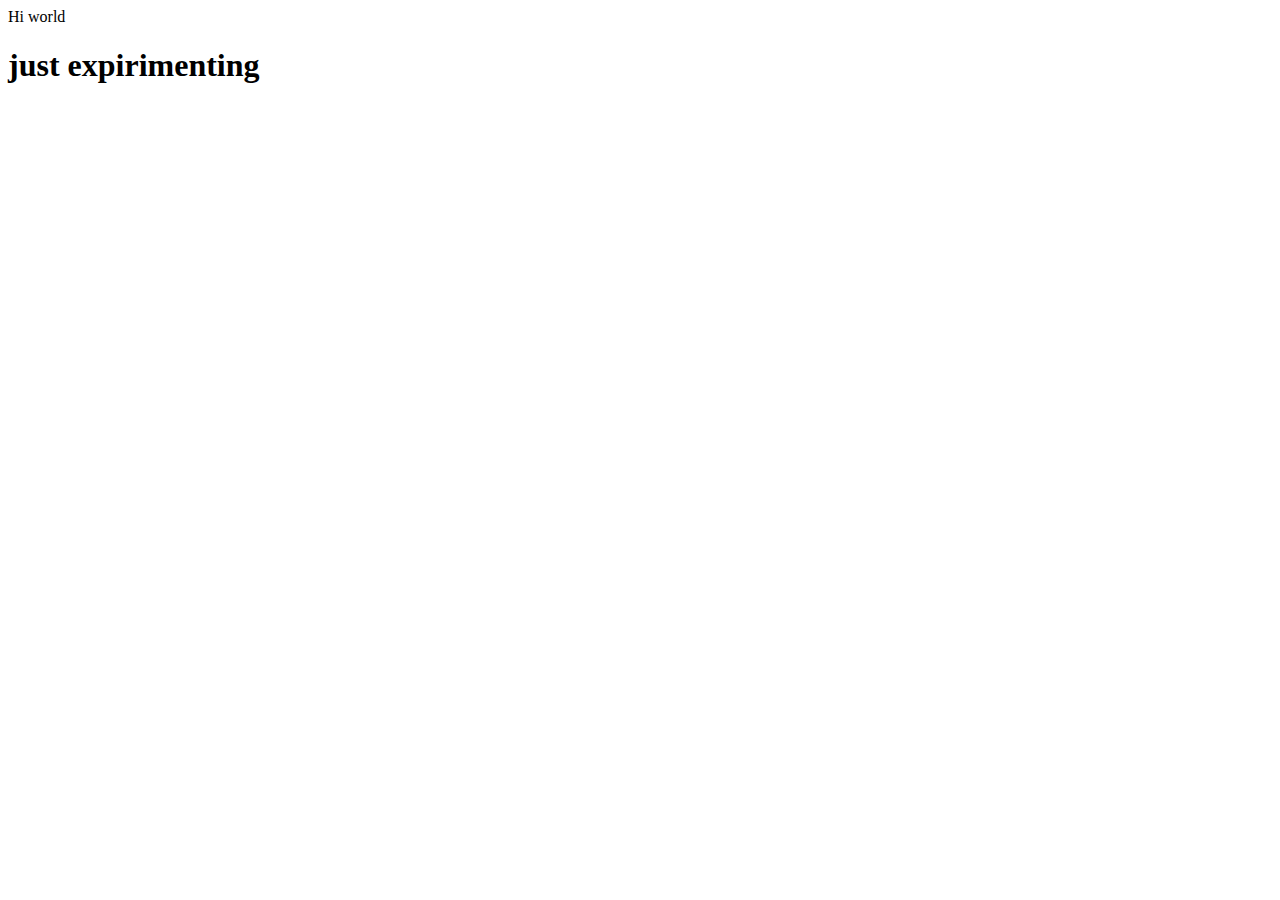
<file: index.html>
<!DOCTYPE html>
<html lang="en">

<head>
    <meta charset="UTF-8">
    <meta name="viewport" content="width=device-width, initial-scale=1.0">
    <title>Document</title>
</head>

<body>
    Hi world
    <h1>
        just expirimenting
    </h1>
</body>

</html>
</file>
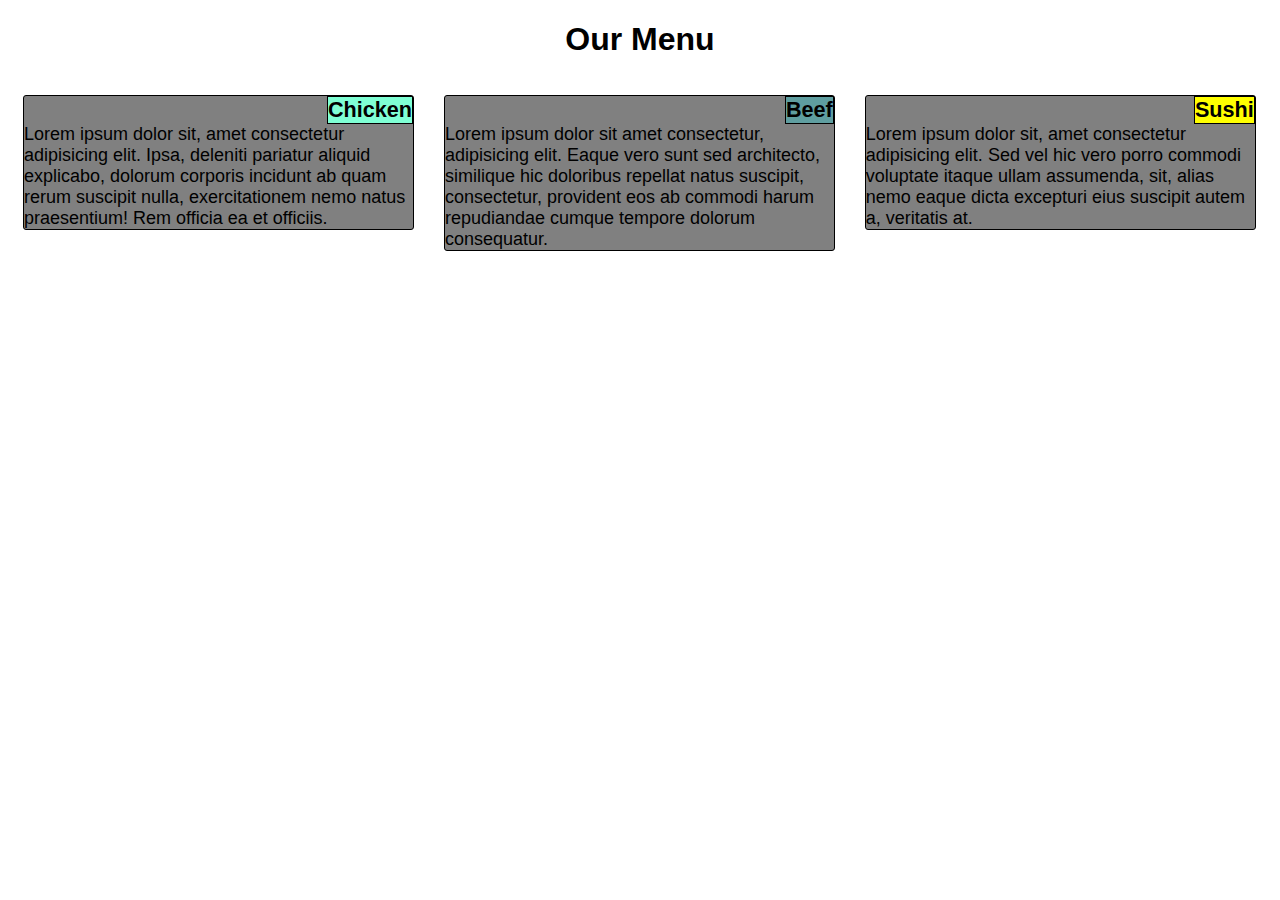
<file: assignment1/index.html>
<!DOCTYPE html>
<html lang="en">

<head>
    <meta charset="UTF-8">
    <meta name="viewport" content="width=device-width, initial-scale=1.0">
    <link rel="stylesheet" href="css/styles.css">
    <title>assignment1</title>
</head>

<body>
    <h1>
        Our Menu
    </h1>
    <section id="chicken" class="col-lg-4 col-md-6">
        <div class="bigBox">
            <label>
                Chicken
            </label>
            <div> Lorem ipsum dolor sit, amet consectetur adipisicing elit. Ipsa, deleniti pariatur aliquid explicabo, dolorum corporis incidunt ab quam rerum suscipit nulla, exercitationem nemo natus praesentium! Rem officia ea et officiis.</div>
        </div>
    </section>
    <section id="beef" class="col-lg-4 col-md-6">
        <div class="bigBox">
            <label>
                Beef
            </label>
            <div>Lorem ipsum dolor sit amet consectetur, adipisicing elit. Eaque vero sunt sed architecto, similique hic doloribus repellat natus suscipit, consectetur, provident eos ab commodi harum repudiandae cumque tempore dolorum</div>
            consequatur.
        </div>
    </section>
    <section id="sushi" class="col-lg-4 col-md-6">

        <div class="bigBox">
            <label>
                Sushi
            </label>
            <div>Lorem ipsum dolor sit, amet consectetur adipisicing elit. Sed vel hic vero porro commodi voluptate itaque ullam assumenda, sit, alias nemo eaque dicta excepturi eius suscipit autem a, veritatis at.</div>
        </div>
    </section>
</body>

</html>
</file>
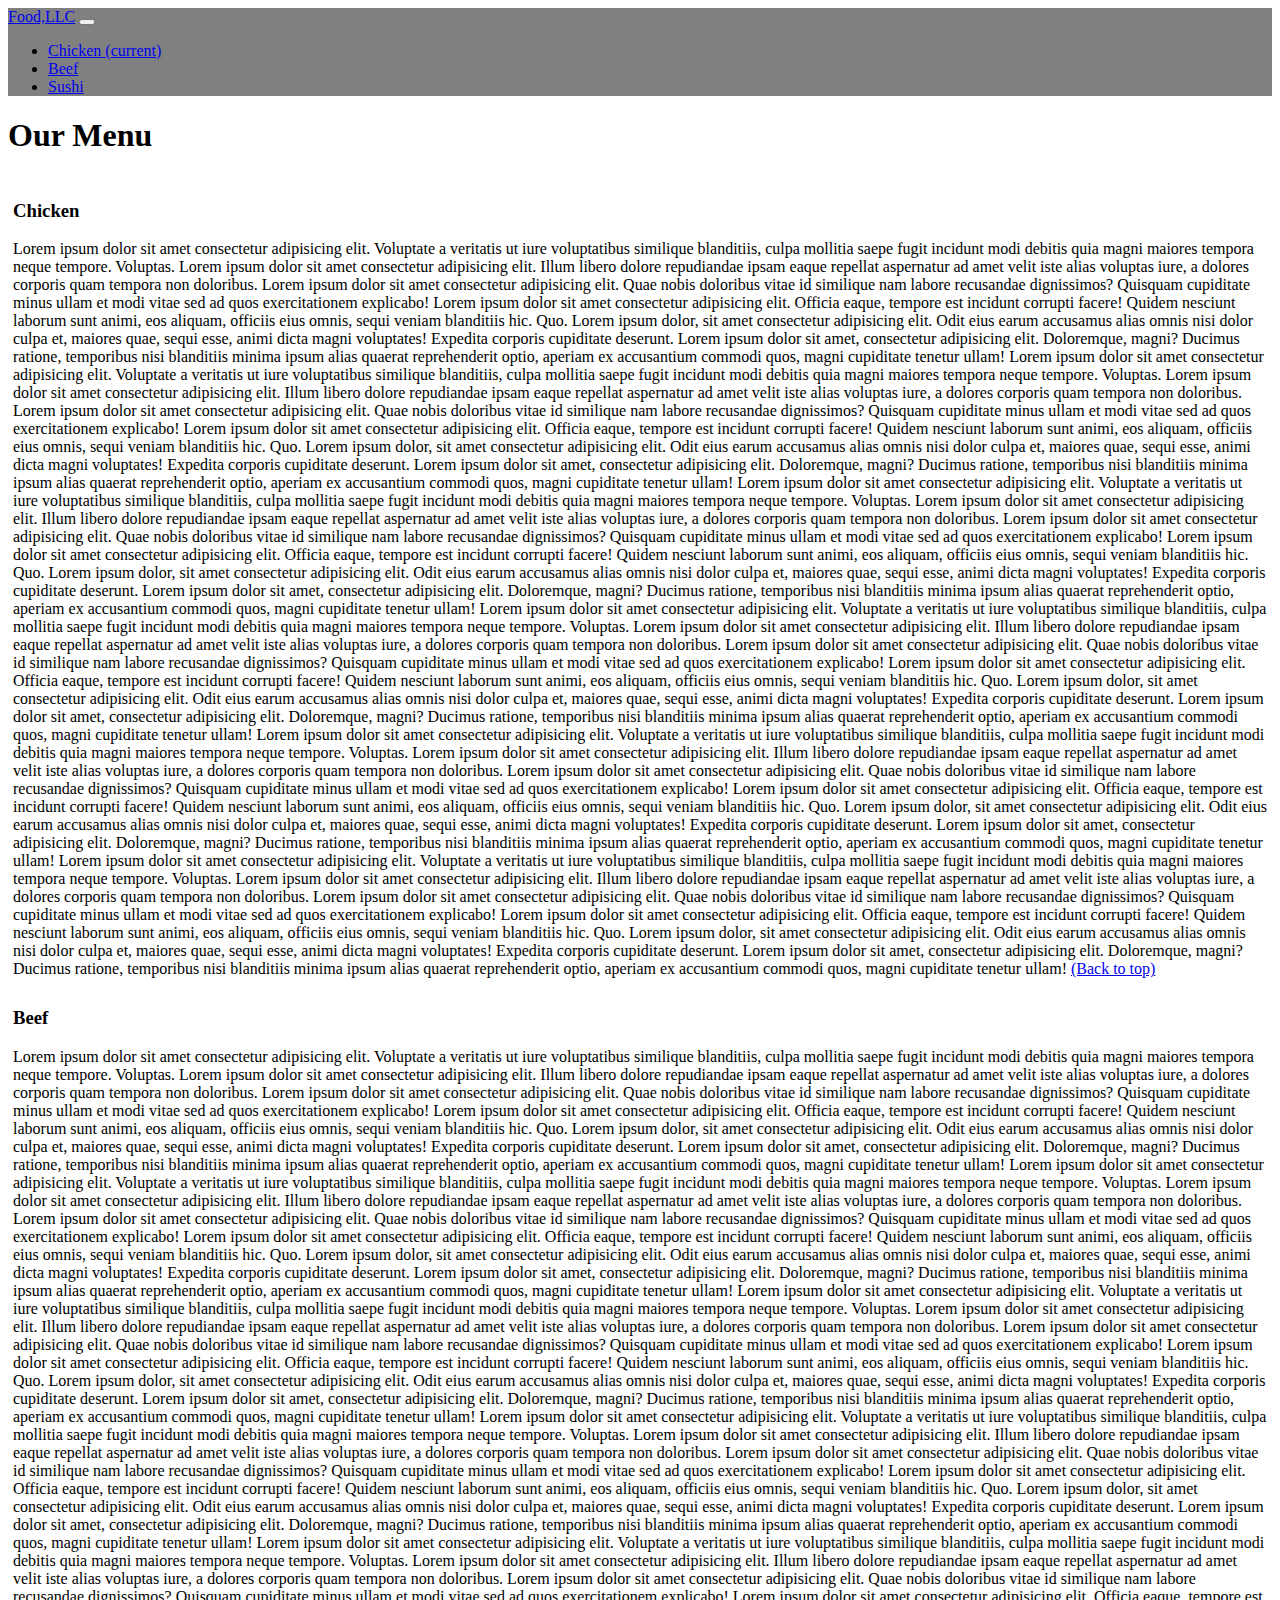
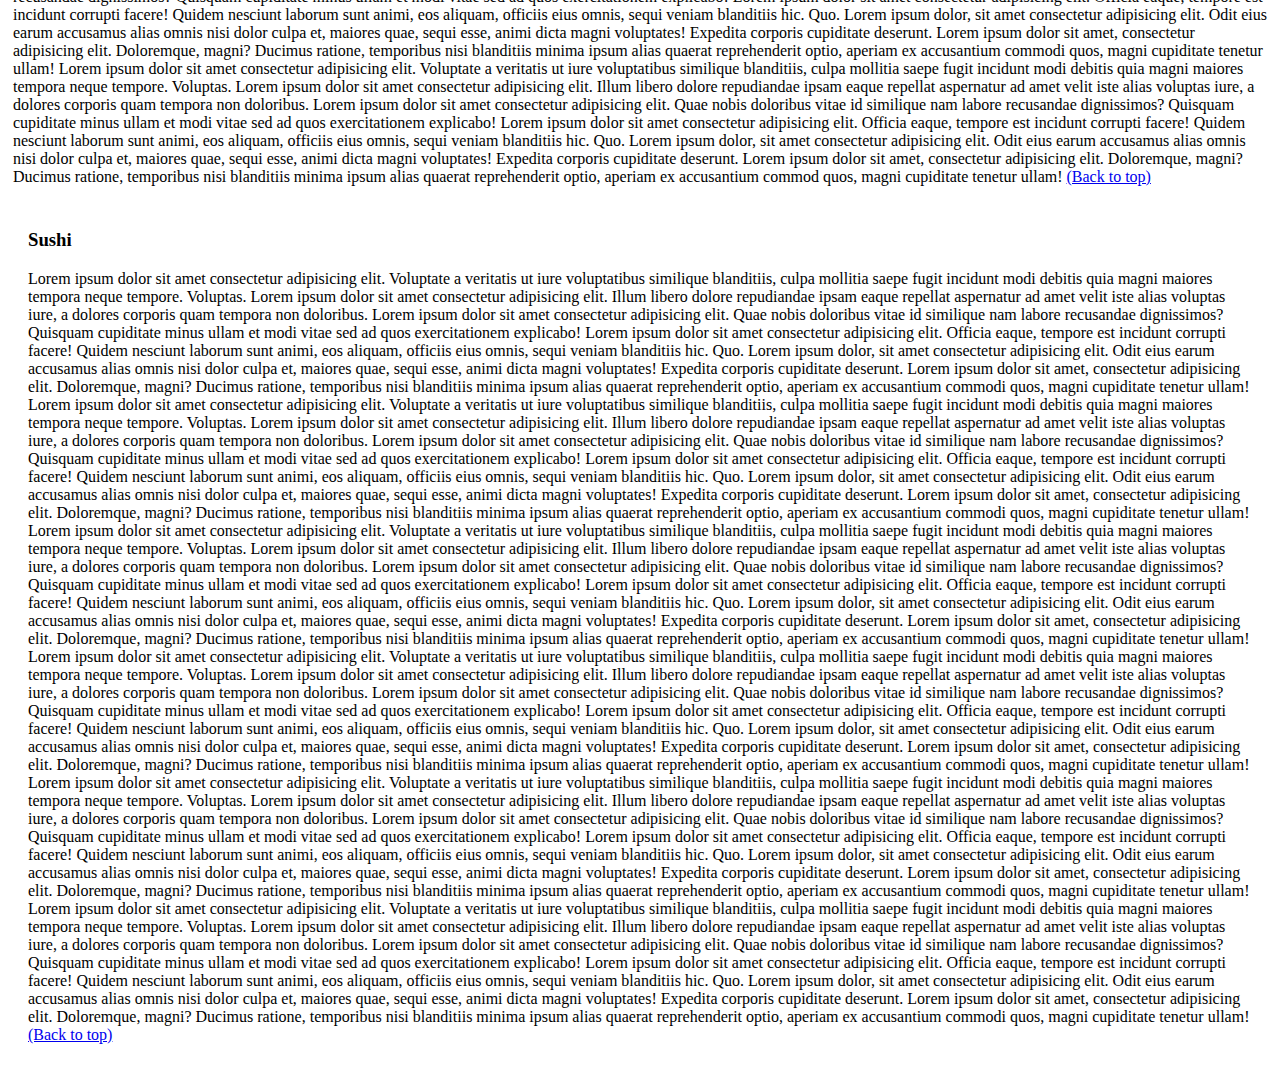
<file: assignment2/index.html>
<!doctype html>
<html lang="en">

<head>
    <!-- Required meta tags -->
    <meta charset="utf-8">
    <meta name="viewport" content="width=device-width, initial-scale=1, shrink-to-fit=no">

    <!-- Bootstrap CSS -->
    <link rel="stylesheet" href="https://stackpath.bootstrapcdn.com/bootstrap/4.5.0/css/bootstrap.min.css" integrity="sha384-9aIt2nRpC12Uk9gS9baDl411NQApFmC26EwAOH8WgZl5MYYxFfc+NcPb1dKGj7Sk" crossorigin="anonymous">
    <link rel="stylesheet" href="css/styles.css" class="res">
    <title>assignment2</title>
</head>

<body>

    <!-- Optional JavaScript -->
    <!-- jQuery first, then Popper.js, then Bootstrap JS -->
    <script src="https://code.jquery.com/jquery-3.5.1.slim.min.js" integrity="sha384-DfXdz2htPH0lsSSs5nCTpuj/zy4C+OGpamoFVy38MVBnE+IbbVYUew+OrCXaRkfj" crossorigin="anonymous"></script>
    <script src="https://cdn.jsdelivr.net/npm/popper.js@1.16.0/dist/umd/popper.min.js" integrity="sha384-Q6E9RHvbIyZFJoft+2mJbHaEWldlvI9IOYy5n3zV9zzTtmI3UksdQRVvoxMfooAo" crossorigin="anonymous"></script>
    <script src="https://stackpath.bootstrapcdn.com/bootstrap/4.5.0/js/bootstrap.min.js" integrity="sha384-OgVRvuATP1z7JjHLkuOU7Xw704+h835Lr+6QL9UvYjZE3Ipu6Tp75j7Bh/kR0JKI" crossorigin="anonymous"></script>



    <nav class="navbar navbar-expand-md navbar-light" style="background-color: gray;">
        <a class="navbar-brand" href="#">Food,LLC</a>
        <button class="navbar-toggler" type="button" data-toggle="collapse" data-target="#navbarSupportedContent" aria-controls="navbarSupportedContent" aria-expanded="false" aria-label="Toggle navigation">
          <span class="navbar-toggler-icon"></span>
        </button>
        <div class="collapse navbar-collapse" id="navbarSupportedContent">
            <ul class="navbar-nav mr-auto">
                <li class="nav-item d-md-none d-xl-none  text-center">
                    <a class="nav-link" href="#">Chicken <span class="sr-only">(current)</span></a>
                </li>
                <li class="nav-item d-md-none d-xl-none  text-center">
                    <a class="nav-link" href="#">Beef</a>
                </li>
                <li class="nav-item d-md-none d-xl-none  text-center">
                    <a class="nav-link" href="#">Sushi</a>
                </li>
            </ul>
        </div>
    </nav>


    <h1 class="text-center" id="heading">
        Our Menu
    </h1>

    <div class="container-fluid">
        <div class="row">
            <div class="col-md-4 col-sm-6 col-xs-12">
                <div style="padding: 5px;" class="bg-secondary">
                    <h3 class="text-center">
                        Chicken
                    </h3>
                    Lorem ipsum dolor sit amet consectetur adipisicing elit. Voluptate a veritatis ut iure voluptatibus similique blanditiis, culpa mollitia saepe fugit incidunt modi debitis quia magni maiores tempora neque tempore. Voluptas. Lorem ipsum dolor sit amet consectetur
                    adipisicing elit. Illum libero dolore repudiandae ipsam eaque repellat aspernatur ad amet velit iste alias voluptas iure, a dolores corporis quam tempora non doloribus. Lorem ipsum dolor sit amet consectetur adipisicing elit. Quae
                    nobis doloribus vitae id similique nam labore recusandae dignissimos? Quisquam cupiditate minus ullam et modi vitae sed ad quos exercitationem explicabo! Lorem ipsum dolor sit amet consectetur adipisicing elit. Officia eaque, tempore
                    est incidunt corrupti facere! Quidem nesciunt laborum sunt animi, eos aliquam, officiis eius omnis, sequi veniam blanditiis hic. Quo. Lorem ipsum dolor, sit amet consectetur adipisicing elit. Odit eius earum accusamus alias omnis nisi
                    dolor culpa et, maiores quae, sequi esse, animi dicta magni voluptates! Expedita corporis cupiditate deserunt. Lorem ipsum dolor sit amet, consectetur adipisicing elit. Doloremque, magni? Ducimus ratione, temporibus nisi blanditiis
                    minima ipsum alias quaerat reprehenderit optio, aperiam ex accusantium commodi quos, magni cupiditate tenetur ullam! Lorem ipsum dolor sit amet consectetur adipisicing elit. Voluptate a veritatis ut iure voluptatibus similique blanditiis,
                    culpa mollitia saepe fugit incidunt modi debitis quia magni maiores tempora neque tempore. Voluptas. Lorem ipsum dolor sit amet consectetur adipisicing elit. Illum libero dolore repudiandae ipsam eaque repellat aspernatur ad amet velit
                    iste alias voluptas iure, a dolores corporis quam tempora non doloribus. Lorem ipsum dolor sit amet consectetur adipisicing elit. Quae nobis doloribus vitae id similique nam labore recusandae dignissimos? Quisquam cupiditate minus
                    ullam et modi vitae sed ad quos exercitationem explicabo! Lorem ipsum dolor sit amet consectetur adipisicing elit. Officia eaque, tempore est incidunt corrupti facere! Quidem nesciunt laborum sunt animi, eos aliquam, officiis eius
                    omnis, sequi veniam blanditiis hic. Quo. Lorem ipsum dolor, sit amet consectetur adipisicing elit. Odit eius earum accusamus alias omnis nisi dolor culpa et, maiores quae, sequi esse, animi dicta magni voluptates! Expedita corporis
                    cupiditate deserunt. Lorem ipsum dolor sit amet, consectetur adipisicing elit. Doloremque, magni? Ducimus ratione, temporibus nisi blanditiis minima ipsum alias quaerat reprehenderit optio, aperiam ex accusantium commodi quos, magni
                    cupiditate tenetur ullam! Lorem ipsum dolor sit amet consectetur adipisicing elit. Voluptate a veritatis ut iure voluptatibus similique blanditiis, culpa mollitia saepe fugit incidunt modi debitis quia magni maiores tempora neque tempore.
                    Voluptas. Lorem ipsum dolor sit amet consectetur adipisicing elit. Illum libero dolore repudiandae ipsam eaque repellat aspernatur ad amet velit iste alias voluptas iure, a dolores corporis quam tempora non doloribus. Lorem ipsum dolor
                    sit amet consectetur adipisicing elit. Quae nobis doloribus vitae id similique nam labore recusandae dignissimos? Quisquam cupiditate minus ullam et modi vitae sed ad quos exercitationem explicabo! Lorem ipsum dolor sit amet consectetur
                    adipisicing elit. Officia eaque, tempore est incidunt corrupti facere! Quidem nesciunt laborum sunt animi, eos aliquam, officiis eius omnis, sequi veniam blanditiis hic. Quo. Lorem ipsum dolor, sit amet consectetur adipisicing elit.
                    Odit eius earum accusamus alias omnis nisi dolor culpa et, maiores quae, sequi esse, animi dicta magni voluptates! Expedita corporis cupiditate deserunt. Lorem ipsum dolor sit amet, consectetur adipisicing elit. Doloremque, magni?
                    Ducimus ratione, temporibus nisi blanditiis minima ipsum alias quaerat reprehenderit optio, aperiam ex accusantium commodi quos, magni cupiditate tenetur ullam! Lorem ipsum dolor sit amet consectetur adipisicing elit. Voluptate a veritatis
                    ut iure voluptatibus similique blanditiis, culpa mollitia saepe fugit incidunt modi debitis quia magni maiores tempora neque tempore. Voluptas. Lorem ipsum dolor sit amet consectetur adipisicing elit. Illum libero dolore repudiandae
                    ipsam eaque repellat aspernatur ad amet velit iste alias voluptas iure, a dolores corporis quam tempora non doloribus. Lorem ipsum dolor sit amet consectetur adipisicing elit. Quae nobis doloribus vitae id similique nam labore recusandae
                    dignissimos? Quisquam cupiditate minus ullam et modi vitae sed ad quos exercitationem explicabo! Lorem ipsum dolor sit amet consectetur adipisicing elit. Officia eaque, tempore est incidunt corrupti facere! Quidem nesciunt laborum
                    sunt animi, eos aliquam, officiis eius omnis, sequi veniam blanditiis hic. Quo. Lorem ipsum dolor, sit amet consectetur adipisicing elit. Odit eius earum accusamus alias omnis nisi dolor culpa et, maiores quae, sequi esse, animi dicta
                    magni voluptates! Expedita corporis cupiditate deserunt. Lorem ipsum dolor sit amet, consectetur adipisicing elit. Doloremque, magni? Ducimus ratione, temporibus nisi blanditiis minima ipsum alias quaerat reprehenderit optio, aperiam
                    ex accusantium commodi quos, magni cupiditate tenetur ullam! Lorem ipsum dolor sit amet consectetur adipisicing elit. Voluptate a veritatis ut iure voluptatibus similique blanditiis, culpa mollitia saepe fugit incidunt modi debitis
                    quia magni maiores tempora neque tempore. Voluptas. Lorem ipsum dolor sit amet consectetur adipisicing elit. Illum libero dolore repudiandae ipsam eaque repellat aspernatur ad amet velit iste alias voluptas iure, a dolores corporis
                    quam tempora non doloribus. Lorem ipsum dolor sit amet consectetur adipisicing elit. Quae nobis doloribus vitae id similique nam labore recusandae dignissimos? Quisquam cupiditate minus ullam et modi vitae sed ad quos exercitationem
                    explicabo! Lorem ipsum dolor sit amet consectetur adipisicing elit. Officia eaque, tempore est incidunt corrupti facere! Quidem nesciunt laborum sunt animi, eos aliquam, officiis eius omnis, sequi veniam blanditiis hic. Quo. Lorem
                    ipsum dolor, sit amet consectetur adipisicing elit. Odit eius earum accusamus alias omnis nisi dolor culpa et, maiores quae, sequi esse, animi dicta magni voluptates! Expedita corporis cupiditate deserunt. Lorem ipsum dolor sit amet,
                    consectetur adipisicing elit. Doloremque, magni? Ducimus ratione, temporibus nisi blanditiis minima ipsum alias quaerat reprehenderit optio, aperiam ex accusantium commodi quos, magni cupiditate tenetur ullam! Lorem ipsum dolor sit
                    amet consectetur adipisicing elit. Voluptate a veritatis ut iure voluptatibus similique blanditiis, culpa mollitia saepe fugit incidunt modi debitis quia magni maiores tempora neque tempore. Voluptas. Lorem ipsum dolor sit amet consectetur
                    adipisicing elit. Illum libero dolore repudiandae ipsam eaque repellat aspernatur ad amet velit iste alias voluptas iure, a dolores corporis quam tempora non doloribus. Lorem ipsum dolor sit amet consectetur adipisicing elit. Quae
                    nobis doloribus vitae id similique nam labore recusandae dignissimos? Quisquam cupiditate minus ullam et modi vitae sed ad quos exercitationem explicabo! Lorem ipsum dolor sit amet consectetur adipisicing elit. Officia eaque, tempore
                    est incidunt corrupti facere! Quidem nesciunt laborum sunt animi, eos aliquam, officiis eius omnis, sequi veniam blanditiis hic. Quo. Lorem ipsum dolor, sit amet consectetur adipisicing elit. Odit eius earum accusamus alias omnis nisi
                    dolor culpa et, maiores quae, sequi esse, animi dicta magni voluptates! Expedita corporis cupiditate deserunt. Lorem ipsum dolor sit amet, consectetur adipisicing elit. Doloremque, magni? Ducimus ratione, temporibus nisi blanditiis
                    minima ipsum alias quaerat reprehenderit optio, aperiam ex accusantium commodi quos, magni cupiditate tenetur ullam!
                    <a href="#heading">(Back to top)</a>
                </div>
            </div>
            <div class="col-md-4 col-sm-6 col-xs-12">
                <div style="padding: 5px;" class="bg-secondary">
                    <h3 class="text-center">
                        Beef
                    </h3>
                    Lorem ipsum dolor sit amet consectetur adipisicing elit. Voluptate a veritatis ut iure voluptatibus similique blanditiis, culpa mollitia saepe fugit incidunt modi debitis quia magni maiores tempora neque tempore. Voluptas. Lorem ipsum dolor sit amet consectetur
                    adipisicing elit. Illum libero dolore repudiandae ipsam eaque repellat aspernatur ad amet velit iste alias voluptas iure, a dolores corporis quam tempora non doloribus. Lorem ipsum dolor sit amet consectetur adipisicing elit. Quae
                    nobis doloribus vitae id similique nam labore recusandae dignissimos? Quisquam cupiditate minus ullam et modi vitae sed ad quos exercitationem explicabo! Lorem ipsum dolor sit amet consectetur adipisicing elit. Officia eaque, tempore
                    est incidunt corrupti facere! Quidem nesciunt laborum sunt animi, eos aliquam, officiis eius omnis, sequi veniam blanditiis hic. Quo. Lorem ipsum dolor, sit amet consectetur adipisicing elit. Odit eius earum accusamus alias omnis nisi
                    dolor culpa et, maiores quae, sequi esse, animi dicta magni voluptates! Expedita corporis cupiditate deserunt. Lorem ipsum dolor sit amet, consectetur adipisicing elit. Doloremque, magni? Ducimus ratione, temporibus nisi blanditiis
                    minima ipsum alias quaerat reprehenderit optio, aperiam ex accusantium commodi quos, magni cupiditate tenetur ullam! Lorem ipsum dolor sit amet consectetur adipisicing elit. Voluptate a veritatis ut iure voluptatibus similique blanditiis,
                    culpa mollitia saepe fugit incidunt modi debitis quia magni maiores tempora neque tempore. Voluptas. Lorem ipsum dolor sit amet consectetur adipisicing elit. Illum libero dolore repudiandae ipsam eaque repellat aspernatur ad amet velit
                    iste alias voluptas iure, a dolores corporis quam tempora non doloribus. Lorem ipsum dolor sit amet consectetur adipisicing elit. Quae nobis doloribus vitae id similique nam labore recusandae dignissimos? Quisquam cupiditate minus
                    ullam et modi vitae sed ad quos exercitationem explicabo! Lorem ipsum dolor sit amet consectetur adipisicing elit. Officia eaque, tempore est incidunt corrupti facere! Quidem nesciunt laborum sunt animi, eos aliquam, officiis eius
                    omnis, sequi veniam blanditiis hic. Quo. Lorem ipsum dolor, sit amet consectetur adipisicing elit. Odit eius earum accusamus alias omnis nisi dolor culpa et, maiores quae, sequi esse, animi dicta magni voluptates! Expedita corporis
                    cupiditate deserunt. Lorem ipsum dolor sit amet, consectetur adipisicing elit. Doloremque, magni? Ducimus ratione, temporibus nisi blanditiis minima ipsum alias quaerat reprehenderit optio, aperiam ex accusantium commodi quos, magni
                    cupiditate tenetur ullam! Lorem ipsum dolor sit amet consectetur adipisicing elit. Voluptate a veritatis ut iure voluptatibus similique blanditiis, culpa mollitia saepe fugit incidunt modi debitis quia magni maiores tempora neque tempore.
                    Voluptas. Lorem ipsum dolor sit amet consectetur adipisicing elit. Illum libero dolore repudiandae ipsam eaque repellat aspernatur ad amet velit iste alias voluptas iure, a dolores corporis quam tempora non doloribus. Lorem ipsum dolor
                    sit amet consectetur adipisicing elit. Quae nobis doloribus vitae id similique nam labore recusandae dignissimos? Quisquam cupiditate minus ullam et modi vitae sed ad quos exercitationem explicabo! Lorem ipsum dolor sit amet consectetur
                    adipisicing elit. Officia eaque, tempore est incidunt corrupti facere! Quidem nesciunt laborum sunt animi, eos aliquam, officiis eius omnis, sequi veniam blanditiis hic. Quo. Lorem ipsum dolor, sit amet consectetur adipisicing elit.
                    Odit eius earum accusamus alias omnis nisi dolor culpa et, maiores quae, sequi esse, animi dicta magni voluptates! Expedita corporis cupiditate deserunt. Lorem ipsum dolor sit amet, consectetur adipisicing elit. Doloremque, magni?
                    Ducimus ratione, temporibus nisi blanditiis minima ipsum alias quaerat reprehenderit optio, aperiam ex accusantium commodi quos, magni cupiditate tenetur ullam! Lorem ipsum dolor sit amet consectetur adipisicing elit. Voluptate a veritatis
                    ut iure voluptatibus similique blanditiis, culpa mollitia saepe fugit incidunt modi debitis quia magni maiores tempora neque tempore. Voluptas. Lorem ipsum dolor sit amet consectetur adipisicing elit. Illum libero dolore repudiandae
                    ipsam eaque repellat aspernatur ad amet velit iste alias voluptas iure, a dolores corporis quam tempora non doloribus. Lorem ipsum dolor sit amet consectetur adipisicing elit. Quae nobis doloribus vitae id similique nam labore recusandae
                    dignissimos? Quisquam cupiditate minus ullam et modi vitae sed ad quos exercitationem explicabo! Lorem ipsum dolor sit amet consectetur adipisicing elit. Officia eaque, tempore est incidunt corrupti facere! Quidem nesciunt laborum
                    sunt animi, eos aliquam, officiis eius omnis, sequi veniam blanditiis hic. Quo. Lorem ipsum dolor, sit amet consectetur adipisicing elit. Odit eius earum accusamus alias omnis nisi dolor culpa et, maiores quae, sequi esse, animi dicta
                    magni voluptates! Expedita corporis cupiditate deserunt. Lorem ipsum dolor sit amet, consectetur adipisicing elit. Doloremque, magni? Ducimus ratione, temporibus nisi blanditiis minima ipsum alias quaerat reprehenderit optio, aperiam
                    ex accusantium commodi quos, magni cupiditate tenetur ullam! Lorem ipsum dolor sit amet consectetur adipisicing elit. Voluptate a veritatis ut iure voluptatibus similique blanditiis, culpa mollitia saepe fugit incidunt modi debitis
                    quia magni maiores tempora neque tempore. Voluptas. Lorem ipsum dolor sit amet consectetur adipisicing elit. Illum libero dolore repudiandae ipsam eaque repellat aspernatur ad amet velit iste alias voluptas iure, a dolores corporis
                    quam tempora non doloribus. Lorem ipsum dolor sit amet consectetur adipisicing elit. Quae nobis doloribus vitae id similique nam labore recusandae dignissimos? Quisquam cupiditate minus ullam et modi vitae sed ad quos exercitationem
                    explicabo! Lorem ipsum dolor sit amet consectetur adipisicing elit. Officia eaque, tempore est incidunt corrupti facere! Quidem nesciunt laborum sunt animi, eos aliquam, officiis eius omnis, sequi veniam blanditiis hic. Quo. Lorem
                    ipsum dolor, sit amet consectetur adipisicing elit. Odit eius earum accusamus alias omnis nisi dolor culpa et, maiores quae, sequi esse, animi dicta magni voluptates! Expedita corporis cupiditate deserunt. Lorem ipsum dolor sit amet,
                    consectetur adipisicing elit. Doloremque, magni? Ducimus ratione, temporibus nisi blanditiis minima ipsum alias quaerat reprehenderit optio, aperiam ex accusantium commodi quos, magni cupiditate tenetur ullam! Lorem ipsum dolor sit
                    amet consectetur adipisicing elit. Voluptate a veritatis ut iure voluptatibus similique blanditiis, culpa mollitia saepe fugit incidunt modi debitis quia magni maiores tempora neque tempore. Voluptas. Lorem ipsum dolor sit amet consectetur
                    adipisicing elit. Illum libero dolore repudiandae ipsam eaque repellat aspernatur ad amet velit iste alias voluptas iure, a dolores corporis quam tempora non doloribus. Lorem ipsum dolor sit amet consectetur adipisicing elit. Quae
                    nobis doloribus vitae id similique nam labore recusandae dignissimos? Quisquam cupiditate minus ullam et modi vitae sed ad quos exercitationem explicabo! Lorem ipsum dolor sit amet consectetur adipisicing elit. Officia eaque, tempore
                    est incidunt corrupti facere! Quidem nesciunt laborum sunt animi, eos aliquam, officiis eius omnis, sequi veniam blanditiis hic. Quo. Lorem ipsum dolor, sit amet consectetur adipisicing elit. Odit eius earum accusamus alias omnis nisi
                    dolor culpa et, maiores quae, sequi esse, animi dicta magni voluptates! Expedita corporis cupiditate deserunt. Lorem ipsum dolor sit amet, consectetur adipisicing elit. Doloremque, magni? Ducimus ratione, temporibus nisi blanditiis
                    minima ipsum alias quaerat reprehenderit optio, aperiam ex accusantium commod quos, magni cupiditate tenetur ullam!
                    <a href="#heading">(Back to top)</a>
                </div>
            </div>
            <div class="col-md-4 col-sm-12 col-xs-12">
                <div style="padding: 5px" class="bg-secondary">
                    <h3 class="text-center">
                        Sushi
                    </h3>
                    Lorem ipsum dolor sit amet consectetur adipisicing elit. Voluptate a veritatis ut iure voluptatibus similique blanditiis, culpa mollitia saepe fugit incidunt modi debitis quia magni maiores tempora neque tempore. Voluptas. Lorem ipsum dolor sit amet consectetur
                    adipisicing elit. Illum libero dolore repudiandae ipsam eaque repellat aspernatur ad amet velit iste alias voluptas iure, a dolores corporis quam tempora non doloribus. Lorem ipsum dolor sit amet consectetur adipisicing elit. Quae
                    nobis doloribus vitae id similique nam labore recusandae dignissimos? Quisquam cupiditate minus ullam et modi vitae sed ad quos exercitationem explicabo! Lorem ipsum dolor sit amet consectetur adipisicing elit. Officia eaque, tempore
                    est incidunt corrupti facere! Quidem nesciunt laborum sunt animi, eos aliquam, officiis eius omnis, sequi veniam blanditiis hic. Quo. Lorem ipsum dolor, sit amet consectetur adipisicing elit. Odit eius earum accusamus alias omnis nisi
                    dolor culpa et, maiores quae, sequi esse, animi dicta magni voluptates! Expedita corporis cupiditate deserunt. Lorem ipsum dolor sit amet, consectetur adipisicing elit. Doloremque, magni? Ducimus ratione, temporibus nisi blanditiis
                    minima ipsum alias quaerat reprehenderit optio, aperiam ex accusantium commodi quos, magni cupiditate tenetur ullam! Lorem ipsum dolor sit amet consectetur adipisicing elit. Voluptate a veritatis ut iure voluptatibus similique blanditiis,
                    culpa mollitia saepe fugit incidunt modi debitis quia magni maiores tempora neque tempore. Voluptas. Lorem ipsum dolor sit amet consectetur adipisicing elit. Illum libero dolore repudiandae ipsam eaque repellat aspernatur ad amet velit
                    iste alias voluptas iure, a dolores corporis quam tempora non doloribus. Lorem ipsum dolor sit amet consectetur adipisicing elit. Quae nobis doloribus vitae id similique nam labore recusandae dignissimos? Quisquam cupiditate minus
                    ullam et modi vitae sed ad quos exercitationem explicabo! Lorem ipsum dolor sit amet consectetur adipisicing elit. Officia eaque, tempore est incidunt corrupti facere! Quidem nesciunt laborum sunt animi, eos aliquam, officiis eius
                    omnis, sequi veniam blanditiis hic. Quo. Lorem ipsum dolor, sit amet consectetur adipisicing elit. Odit eius earum accusamus alias omnis nisi dolor culpa et, maiores quae, sequi esse, animi dicta magni voluptates! Expedita corporis
                    cupiditate deserunt. Lorem ipsum dolor sit amet, consectetur adipisicing elit. Doloremque, magni? Ducimus ratione, temporibus nisi blanditiis minima ipsum alias quaerat reprehenderit optio, aperiam ex accusantium commodi quos, magni
                    cupiditate tenetur ullam! Lorem ipsum dolor sit amet consectetur adipisicing elit. Voluptate a veritatis ut iure voluptatibus similique blanditiis, culpa mollitia saepe fugit incidunt modi debitis quia magni maiores tempora neque tempore.
                    Voluptas. Lorem ipsum dolor sit amet consectetur adipisicing elit. Illum libero dolore repudiandae ipsam eaque repellat aspernatur ad amet velit iste alias voluptas iure, a dolores corporis quam tempora non doloribus. Lorem ipsum dolor
                    sit amet consectetur adipisicing elit. Quae nobis doloribus vitae id similique nam labore recusandae dignissimos? Quisquam cupiditate minus ullam et modi vitae sed ad quos exercitationem explicabo! Lorem ipsum dolor sit amet consectetur
                    adipisicing elit. Officia eaque, tempore est incidunt corrupti facere! Quidem nesciunt laborum sunt animi, eos aliquam, officiis eius omnis, sequi veniam blanditiis hic. Quo. Lorem ipsum dolor, sit amet consectetur adipisicing elit.
                    Odit eius earum accusamus alias omnis nisi dolor culpa et, maiores quae, sequi esse, animi dicta magni voluptates! Expedita corporis cupiditate deserunt. Lorem ipsum dolor sit amet, consectetur adipisicing elit. Doloremque, magni?
                    Ducimus ratione, temporibus nisi blanditiis minima ipsum alias quaerat reprehenderit optio, aperiam ex accusantium commodi quos, magni cupiditate tenetur ullam! Lorem ipsum dolor sit amet consectetur adipisicing elit. Voluptate a veritatis
                    ut iure voluptatibus similique blanditiis, culpa mollitia saepe fugit incidunt modi debitis quia magni maiores tempora neque tempore. Voluptas. Lorem ipsum dolor sit amet consectetur adipisicing elit. Illum libero dolore repudiandae
                    ipsam eaque repellat aspernatur ad amet velit iste alias voluptas iure, a dolores corporis quam tempora non doloribus. Lorem ipsum dolor sit amet consectetur adipisicing elit. Quae nobis doloribus vitae id similique nam labore recusandae
                    dignissimos? Quisquam cupiditate minus ullam et modi vitae sed ad quos exercitationem explicabo! Lorem ipsum dolor sit amet consectetur adipisicing elit. Officia eaque, tempore est incidunt corrupti facere! Quidem nesciunt laborum
                    sunt animi, eos aliquam, officiis eius omnis, sequi veniam blanditiis hic. Quo. Lorem ipsum dolor, sit amet consectetur adipisicing elit. Odit eius earum accusamus alias omnis nisi dolor culpa et, maiores quae, sequi esse, animi dicta
                    magni voluptates! Expedita corporis cupiditate deserunt. Lorem ipsum dolor sit amet, consectetur adipisicing elit. Doloremque, magni? Ducimus ratione, temporibus nisi blanditiis minima ipsum alias quaerat reprehenderit optio, aperiam
                    ex accusantium commodi quos, magni cupiditate tenetur ullam! Lorem ipsum dolor sit amet consectetur adipisicing elit. Voluptate a veritatis ut iure voluptatibus similique blanditiis, culpa mollitia saepe fugit incidunt modi debitis
                    quia magni maiores tempora neque tempore. Voluptas. Lorem ipsum dolor sit amet consectetur adipisicing elit. Illum libero dolore repudiandae ipsam eaque repellat aspernatur ad amet velit iste alias voluptas iure, a dolores corporis
                    quam tempora non doloribus. Lorem ipsum dolor sit amet consectetur adipisicing elit. Quae nobis doloribus vitae id similique nam labore recusandae dignissimos? Quisquam cupiditate minus ullam et modi vitae sed ad quos exercitationem
                    explicabo! Lorem ipsum dolor sit amet consectetur adipisicing elit. Officia eaque, tempore est incidunt corrupti facere! Quidem nesciunt laborum sunt animi, eos aliquam, officiis eius omnis, sequi veniam blanditiis hic. Quo. Lorem
                    ipsum dolor, sit amet consectetur adipisicing elit. Odit eius earum accusamus alias omnis nisi dolor culpa et, maiores quae, sequi esse, animi dicta magni voluptates! Expedita corporis cupiditate deserunt. Lorem ipsum dolor sit amet,
                    consectetur adipisicing elit. Doloremque, magni? Ducimus ratione, temporibus nisi blanditiis minima ipsum alias quaerat reprehenderit optio, aperiam ex accusantium commodi quos, magni cupiditate tenetur ullam! Lorem ipsum dolor sit
                    amet consectetur adipisicing elit. Voluptate a veritatis ut iure voluptatibus similique blanditiis, culpa mollitia saepe fugit incidunt modi debitis quia magni maiores tempora neque tempore. Voluptas. Lorem ipsum dolor sit amet consectetur
                    adipisicing elit. Illum libero dolore repudiandae ipsam eaque repellat aspernatur ad amet velit iste alias voluptas iure, a dolores corporis quam tempora non doloribus. Lorem ipsum dolor sit amet consectetur adipisicing elit. Quae
                    nobis doloribus vitae id similique nam labore recusandae dignissimos? Quisquam cupiditate minus ullam et modi vitae sed ad quos exercitationem explicabo! Lorem ipsum dolor sit amet consectetur adipisicing elit. Officia eaque, tempore
                    est incidunt corrupti facere! Quidem nesciunt laborum sunt animi, eos aliquam, officiis eius omnis, sequi veniam blanditiis hic. Quo. Lorem ipsum dolor, sit amet consectetur adipisicing elit. Odit eius earum accusamus alias omnis nisi
                    dolor culpa et, maiores quae, sequi esse, animi dicta magni voluptates! Expedita corporis cupiditate deserunt. Lorem ipsum dolor sit amet, consectetur adipisicing elit. Doloremque, magni? Ducimus ratione, temporibus nisi blanditiis
                    minima ipsum alias quaerat reprehenderit optio, aperiam ex accusantium commodi quos, magni cupiditate tenetur ullam!
                    <a href="#heading">(Back to top)</a>
                </div>
            </div>
        </div>
    </div>
</body>

</html>
</file>
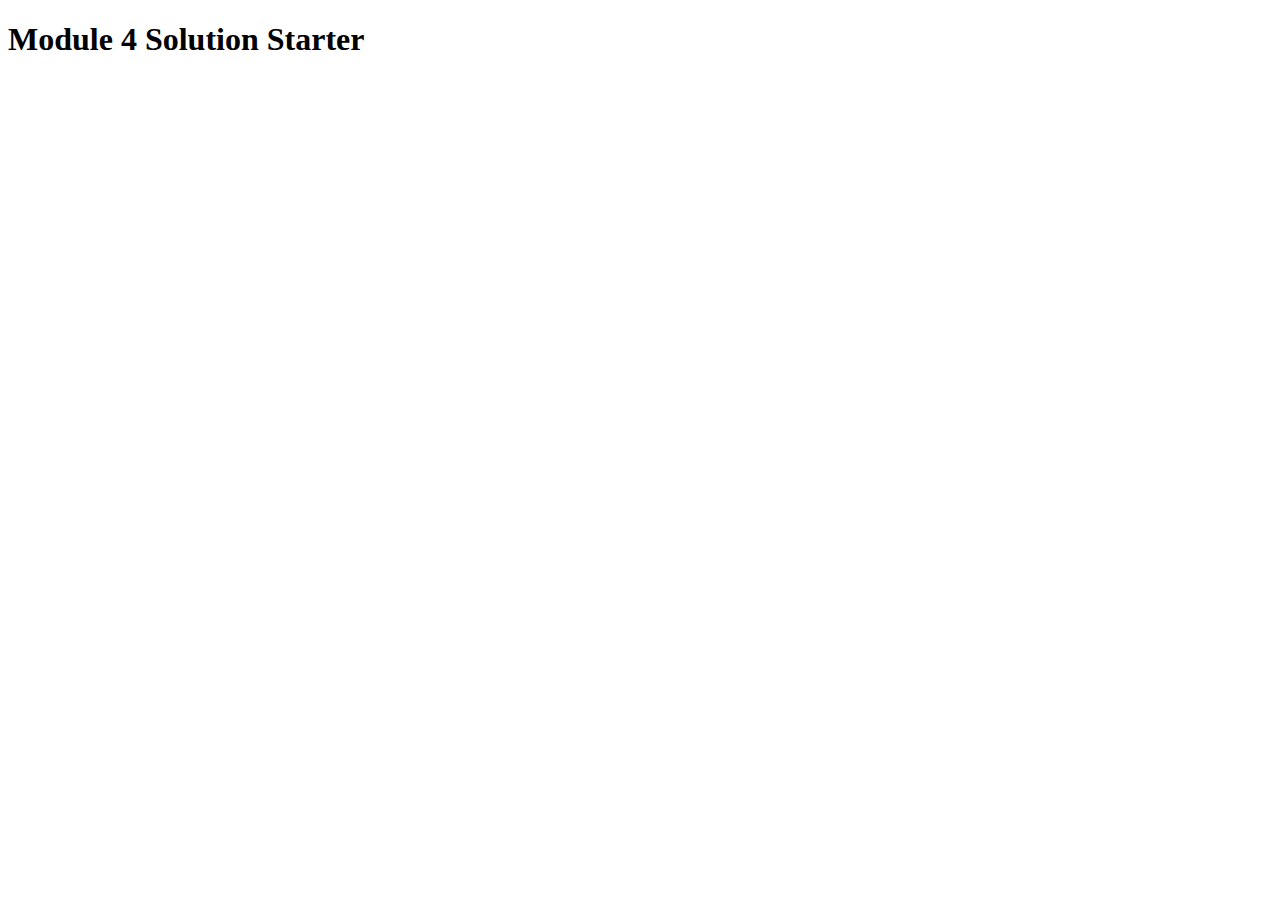
<file: assignment3/harder/index.html>
<!DOCTYPE html>
<html>
<head>
  <meta charset="utf-8">
  <title>Module 4 Solution Starter</title>
  <script>
    var names = []; // DO NOT REMOVE
  </script>
  <script src="SpeakHello.js"></script>
  <script src="SpeakGoodBye.js"></script>
  <script src="script.js"></script>
</head>
<body>
  <h1>Module 4 Solution Starter</h1>
</body>
</html>
</file>
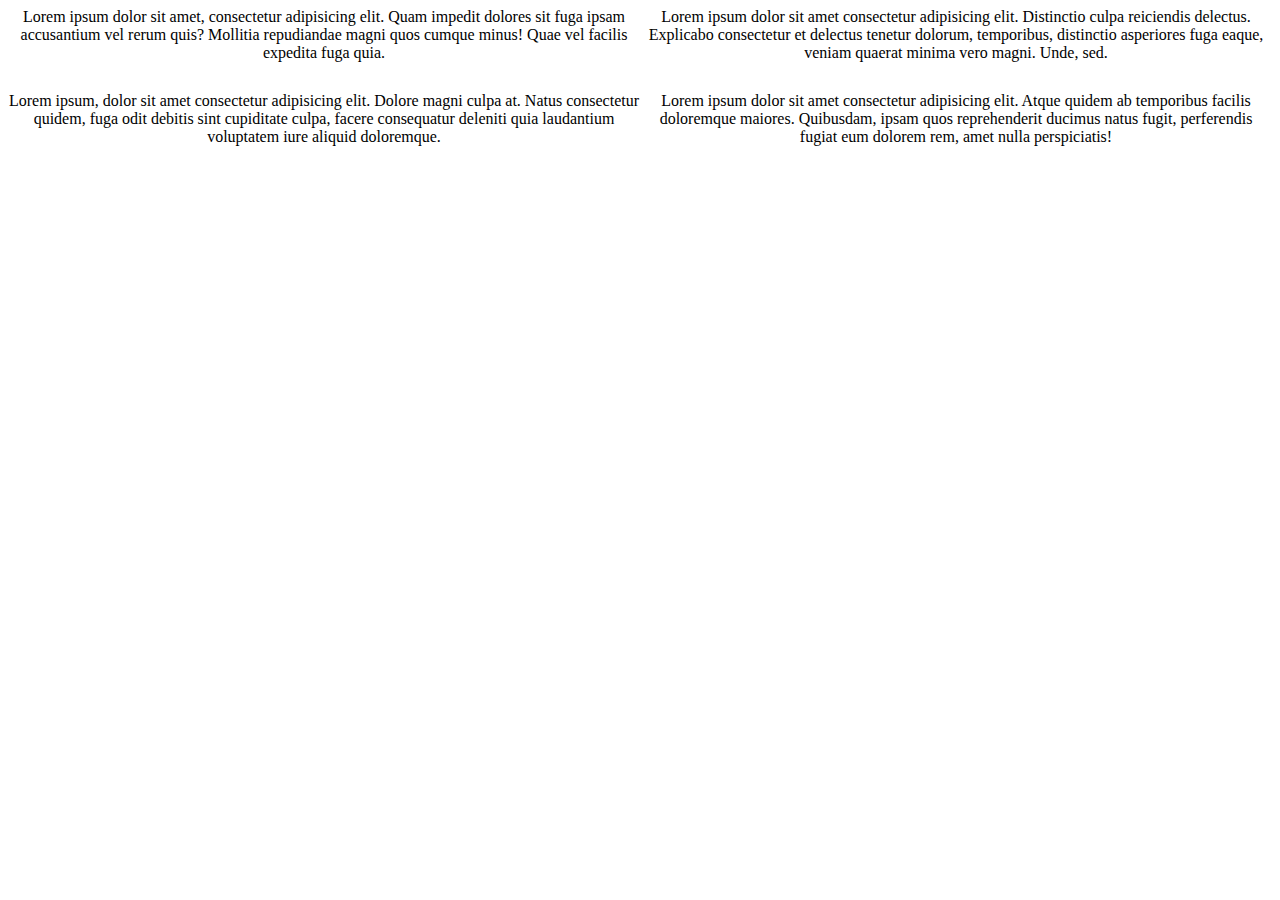
<file: floatingPractice.html>
<html>

<head>
    <title>
        Floating practice
    </title>
    <style>
        #bigBox {
            box-sizing: border-box;
            /* border: 1px solid black; */
            margin: 0px;
            /* padding: 5px; */
            /* background: blueviolet; */
            overflow: hidden;
        }
        /* #bigBox:hover #box1 {
            background: white;
            margin: 5px;
        } */
        /* div:nth-child(even) {
            background: red !important;
        } */
        
        #box1 {
            box-sizing: border-box;
            /* background: rgb(75, 221, 12); */
            width: 50%;
            /* margin: 10px; */
            float: left;
            text-align: center;
            overflow: auto;
        }
        
        #box2 {
            box-sizing: border-box;
            /* background: rgb(124, 131, 29); */
            /* margin: 10px; */
            width: 50%;
            float: left;
            text-align: center;
        }
        
        #box3 {
            box-sizing: border-box;
            /* background: rgb(22, 136, 202); */
            /* margin: 10px; */
            width: 50%;
            margin-top: 30px;
            /* clear: right; */
            float: left;
            text-align: center;
        }
        
        #box4 {
            box-sizing: border-box;
            /* background: rgb(218, 29, 186); */
            /* margin: 10px; */
            margin-top: 30px;
            width: 50%;
            float: left;
            text-align: center;
        }
    </style>
</head>

<body>
    <div id='bigBox'>
        <div id='box1'>
            Lorem ipsum dolor sit amet, consectetur adipisicing elit. Quam impedit dolores sit fuga ipsam accusantium vel rerum quis? Mollitia repudiandae magni quos cumque minus! Quae vel facilis expedita fuga quia.
        </div>
        <div id='box2'>
            Lorem ipsum dolor sit amet consectetur adipisicing elit. Distinctio culpa reiciendis delectus. Explicabo consectetur et delectus tenetur dolorum, temporibus, distinctio asperiores fuga eaque, veniam quaerat minima vero magni. Unde, sed.
        </div>
        <div id='box3'>
            Lorem ipsum, dolor sit amet consectetur adipisicing elit. Dolore magni culpa at. Natus consectetur quidem, fuga odit debitis sint cupiditate culpa, facere consequatur deleniti quia laudantium voluptatem iure aliquid doloremque.
        </div>
        <div id='box4'>
            Lorem ipsum dolor sit amet consectetur adipisicing elit. Atque quidem ab temporibus facilis doloremque maiores. Quibusdam, ipsam quos reprehenderit ducimus natus fugit, perferendis fugiat eum dolorem rem, amet nulla perspiciatis!
        </div>
    </div>
</body>

</html>
</file>
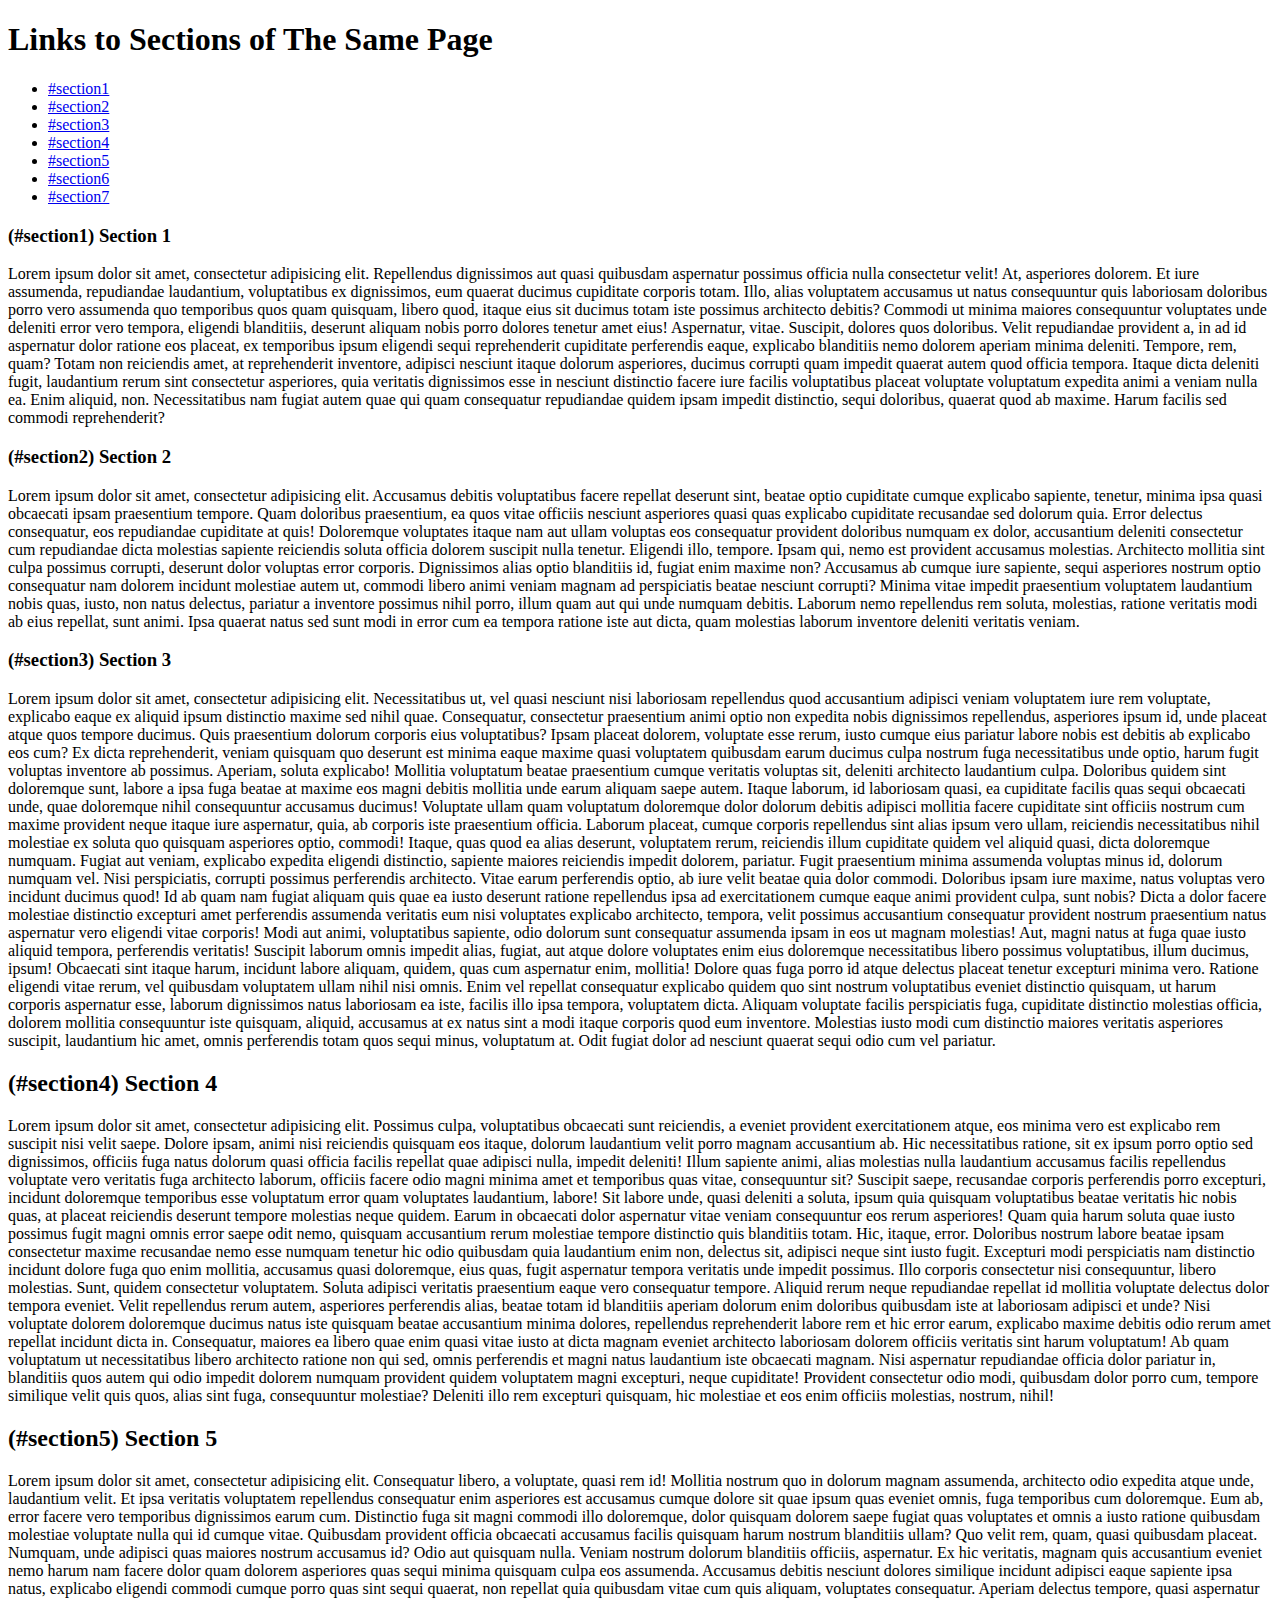
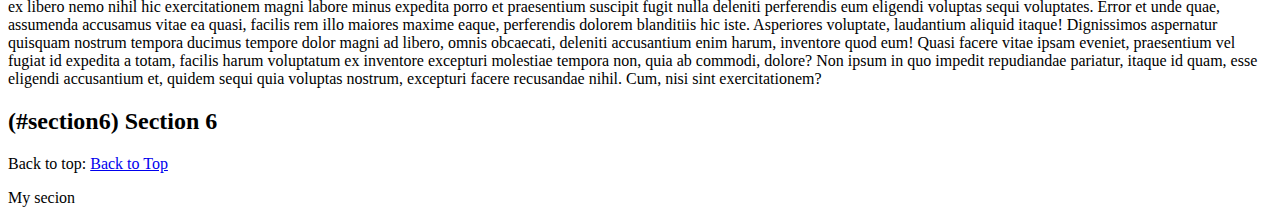
<file: fragmentLinks.html>
<!--Using fragment identifiers and giving links to those-->

<!doctype html>
<html>

<head>
    <meta charset="utf-8">
    <title>Links</title>
</head>

<body>
    <h1 id="top">Links to Sections of The Same Page</h1>
    <section>
        <ul>
            <!-- Link to every section in the page -->
            <li><a href="#section1">#section1</a></li>
            <li><a href="#section2">#section2</a></li>
            <li><a href="#section3">#section3</a></li>
            <li><a href="#section4">#section4</a></li>
            <li><a href="#section5">#section5</a></li>
            <li><a href="#section6">#section6</a></li>
            <li><a href="#section7">#section7</a></li>
        </ul>

    </section>

    <section id="section1">
        <h3>(#section1) Section 1</h3>
        <p>Lorem ipsum dolor sit amet, consectetur adipisicing elit. Repellendus dignissimos aut quasi quibusdam aspernatur possimus officia nulla consectetur velit! At, asperiores dolorem. Et iure assumenda, repudiandae laudantium, voluptatibus ex dignissimos,
            eum quaerat ducimus cupiditate corporis totam. Illo, alias voluptatem accusamus ut natus consequuntur quis laboriosam doloribus porro vero assumenda quo temporibus quos quam quisquam, libero quod, itaque eius sit ducimus totam iste possimus
            architecto debitis? Commodi ut minima maiores consequuntur voluptates unde deleniti error vero tempora, eligendi blanditiis, deserunt aliquam nobis porro dolores tenetur amet eius! Aspernatur, vitae. Suscipit, dolores quos doloribus. Velit
            repudiandae provident a, in ad id aspernatur dolor ratione eos placeat, ex temporibus ipsum eligendi sequi reprehenderit cupiditate perferendis eaque, explicabo blanditiis nemo dolorem aperiam minima deleniti. Tempore, rem, quam? Totam non
            reiciendis amet, at reprehenderit inventore, adipisci nesciunt itaque dolorum asperiores, ducimus corrupti quam impedit quaerat autem quod officia tempora. Itaque dicta deleniti fugit, laudantium rerum sint consectetur asperiores, quia veritatis
            dignissimos esse in nesciunt distinctio facere iure facilis voluptatibus placeat voluptate voluptatum expedita animi a veniam nulla ea. Enim aliquid, non. Necessitatibus nam fugiat autem quae qui quam consequatur repudiandae quidem ipsam impedit
            distinctio, sequi doloribus, quaerat quod ab maxime. Harum facilis sed commodi reprehenderit?</p>
    </section>

    <section id="section2">
        <h3>(#section2) Section 2</h3>
        <p>Lorem ipsum dolor sit amet, consectetur adipisicing elit. Accusamus debitis voluptatibus facere repellat deserunt sint, beatae optio cupiditate cumque explicabo sapiente, tenetur, minima ipsa quasi obcaecati ipsam praesentium tempore. Quam doloribus
            praesentium, ea quos vitae officiis nesciunt asperiores quasi quas explicabo cupiditate recusandae sed dolorum quia. Error delectus consequatur, eos repudiandae cupiditate at quis! Doloremque voluptates itaque nam aut ullam voluptas eos consequatur
            provident doloribus numquam ex dolor, accusantium deleniti consectetur cum repudiandae dicta molestias sapiente reiciendis soluta officia dolorem suscipit nulla tenetur. Eligendi illo, tempore. Ipsam qui, nemo est provident accusamus molestias.
            Architecto mollitia sint culpa possimus corrupti, deserunt dolor voluptas error corporis. Dignissimos alias optio blanditiis id, fugiat enim maxime non? Accusamus ab cumque iure sapiente, sequi asperiores nostrum optio consequatur nam dolorem
            incidunt molestiae autem ut, commodi libero animi veniam magnam ad perspiciatis beatae nesciunt corrupti? Minima vitae impedit praesentium voluptatem laudantium nobis quas, iusto, non natus delectus, pariatur a inventore possimus nihil porro,
            illum quam aut qui unde numquam debitis. Laborum nemo repellendus rem soluta, molestias, ratione veritatis modi ab eius repellat, sunt animi. Ipsa quaerat natus sed sunt modi in error cum ea tempora ratione iste aut dicta, quam molestias laborum
            inventore deleniti veritatis veniam.</p>
    </section>
    <section id="section3">
        <h3>(#section3) Section 3</h3>
        <p>Lorem ipsum dolor sit amet, consectetur adipisicing elit. Necessitatibus ut, vel quasi nesciunt nisi laboriosam repellendus quod accusantium adipisci veniam voluptatem iure rem voluptate, explicabo eaque ex aliquid ipsum distinctio maxime sed
            nihil quae. Consequatur, consectetur praesentium animi optio non expedita nobis dignissimos repellendus, asperiores ipsum id, unde placeat atque quos tempore ducimus. Quis praesentium dolorum corporis eius voluptatibus? Ipsam placeat dolorem,
            voluptate esse rerum, iusto cumque eius pariatur labore nobis est debitis ab explicabo eos cum? Ex dicta reprehenderit, veniam quisquam quo deserunt est minima eaque maxime quasi voluptatem quibusdam earum ducimus culpa nostrum fuga necessitatibus
            unde optio, harum fugit voluptas inventore ab possimus. Aperiam, soluta explicabo! Mollitia voluptatum beatae praesentium cumque veritatis voluptas sit, deleniti architecto laudantium culpa. Doloribus quidem sint doloremque sunt, labore a
            ipsa fuga beatae at maxime eos magni debitis mollitia unde earum aliquam saepe autem. Itaque laborum, id laboriosam quasi, ea cupiditate facilis quas sequi obcaecati unde, quae doloremque nihil consequuntur accusamus ducimus! Voluptate ullam
            quam voluptatum doloremque dolor dolorum debitis adipisci mollitia facere cupiditate sint officiis nostrum cum maxime provident neque itaque iure aspernatur, quia, ab corporis iste praesentium officia. Laborum placeat, cumque corporis repellendus
            sint alias ipsum vero ullam, reiciendis necessitatibus nihil molestiae ex soluta quo quisquam asperiores optio, commodi! Itaque, quas quod ea alias deserunt, voluptatem rerum, reiciendis illum cupiditate quidem vel aliquid quasi, dicta doloremque
            numquam. Fugiat aut veniam, explicabo expedita eligendi distinctio, sapiente maiores reiciendis impedit dolorem, pariatur. Fugit praesentium minima assumenda voluptas minus id, dolorum numquam vel. Nisi perspiciatis, corrupti possimus perferendis
            architecto. Vitae earum perferendis optio, ab iure velit beatae quia dolor commodi. Doloribus ipsam iure maxime, natus voluptas vero incidunt ducimus quod! Id ab quam nam fugiat aliquam quis quae ea iusto deserunt ratione repellendus ipsa
            ad exercitationem cumque eaque animi provident culpa, sunt nobis? Dicta a dolor facere molestiae distinctio excepturi amet perferendis assumenda veritatis eum nisi voluptates explicabo architecto, tempora, velit possimus accusantium consequatur
            provident nostrum praesentium natus aspernatur vero eligendi vitae corporis! Modi aut animi, voluptatibus sapiente, odio dolorum sunt consequatur assumenda ipsam in eos ut magnam molestias! Aut, magni natus at fuga quae iusto aliquid tempora,
            perferendis veritatis! Suscipit laborum omnis impedit alias, fugiat, aut atque dolore voluptates enim eius doloremque necessitatibus libero possimus voluptatibus, illum ducimus, ipsum! Obcaecati sint itaque harum, incidunt labore aliquam,
            quidem, quas cum aspernatur enim, mollitia! Dolore quas fuga porro id atque delectus placeat tenetur excepturi minima vero. Ratione eligendi vitae rerum, vel quibusdam voluptatem ullam nihil nisi omnis. Enim vel repellat consequatur explicabo
            quidem quo sint nostrum voluptatibus eveniet distinctio quisquam, ut harum corporis aspernatur esse, laborum dignissimos natus laboriosam ea iste, facilis illo ipsa tempora, voluptatem dicta. Aliquam voluptate facilis perspiciatis fuga, cupiditate
            distinctio molestias officia, dolorem mollitia consequuntur iste quisquam, aliquid, accusamus at ex natus sint a modi itaque corporis quod eum inventore. Molestias iusto modi cum distinctio maiores veritatis asperiores suscipit, laudantium
            hic amet, omnis perferendis totam quos sequi minus, voluptatum at. Odit fugiat dolor ad nesciunt quaerat sequi odio cum vel pariatur.</p>
    </section>
    <section id="section4">
        <h2>(#section4) Section 4</h2>
        <p>Lorem ipsum dolor sit amet, consectetur adipisicing elit. Possimus culpa, voluptatibus obcaecati sunt reiciendis, a eveniet provident exercitationem atque, eos minima vero est explicabo rem suscipit nisi velit saepe. Dolore ipsam, animi nisi reiciendis
            quisquam eos itaque, dolorum laudantium velit porro magnam accusantium ab. Hic necessitatibus ratione, sit ex ipsum porro optio sed dignissimos, officiis fuga natus dolorum quasi officia facilis repellat quae adipisci nulla, impedit deleniti!
            Illum sapiente animi, alias molestias nulla laudantium accusamus facilis repellendus voluptate vero veritatis fuga architecto laborum, officiis facere odio magni minima amet et temporibus quas vitae, consequuntur sit? Suscipit saepe, recusandae
            corporis perferendis porro excepturi, incidunt doloremque temporibus esse voluptatum error quam voluptates laudantium, labore! Sit labore unde, quasi deleniti a soluta, ipsum quia quisquam voluptatibus beatae veritatis hic nobis quas, at placeat
            reiciendis deserunt tempore molestias neque quidem. Earum in obcaecati dolor aspernatur vitae veniam consequuntur eos rerum asperiores! Quam quia harum soluta quae iusto possimus fugit magni omnis error saepe odit nemo, quisquam accusantium
            rerum molestiae tempore distinctio quis blanditiis totam. Hic, itaque, error. Doloribus nostrum labore beatae ipsam consectetur maxime recusandae nemo esse numquam tenetur hic odio quibusdam quia laudantium enim non, delectus sit, adipisci
            neque sint iusto fugit. Excepturi modi perspiciatis nam distinctio incidunt dolore fuga quo enim mollitia, accusamus quasi doloremque, eius quas, fugit aspernatur tempora veritatis unde impedit possimus. Illo corporis consectetur nisi consequuntur,
            libero molestias. Sunt, quidem consectetur voluptatem. Soluta adipisci veritatis praesentium eaque vero consequatur tempore. Aliquid rerum neque repudiandae repellat id mollitia voluptate delectus dolor tempora eveniet. Velit repellendus rerum
            autem, asperiores perferendis alias, beatae totam id blanditiis aperiam dolorum enim doloribus quibusdam iste at laboriosam adipisci et unde? Nisi voluptate dolorem doloremque ducimus natus iste quisquam beatae accusantium minima dolores,
            repellendus reprehenderit labore rem et hic error earum, explicabo maxime debitis odio rerum amet repellat incidunt dicta in. Consequatur, maiores ea libero quae enim quasi vitae iusto at dicta magnam eveniet architecto laboriosam dolorem
            officiis veritatis sint harum voluptatum! Ab quam voluptatum ut necessitatibus libero architecto ratione non qui sed, omnis perferendis et magni natus laudantium iste obcaecati magnam. Nisi aspernatur repudiandae officia dolor pariatur in,
            blanditiis quos autem qui odio impedit dolorem numquam provident quidem voluptatem magni excepturi, neque cupiditate! Provident consectetur odio modi, quibusdam dolor porro cum, tempore similique velit quis quos, alias sint fuga, consequuntur
            molestiae? Deleniti illo rem excepturi quisquam, hic molestiae et eos enim officiis molestias, nostrum, nihil!</p>
    </section>
    <section id="section5">
        <h2>(#section5) Section 5</h2>
        <p>Lorem ipsum dolor sit amet, consectetur adipisicing elit. Consequatur libero, a voluptate, quasi rem id! Mollitia nostrum quo in dolorum magnam assumenda, architecto odio expedita atque unde, laudantium velit. Et ipsa veritatis voluptatem repellendus
            consequatur enim asperiores est accusamus cumque dolore sit quae ipsum quas eveniet omnis, fuga temporibus cum doloremque. Eum ab, error facere vero temporibus dignissimos earum cum. Distinctio fuga sit magni commodi illo doloremque, dolor
            quisquam dolorem saepe fugiat quas voluptates et omnis a iusto ratione quibusdam molestiae voluptate nulla qui id cumque vitae. Quibusdam provident officia obcaecati accusamus facilis quisquam harum nostrum blanditiis ullam? Quo velit rem,
            quam, quasi quibusdam placeat. Numquam, unde adipisci quas maiores nostrum accusamus id? Odio aut quisquam nulla. Veniam nostrum dolorum blanditiis officiis, aspernatur. Ex hic veritatis, magnam quis accusantium eveniet nemo harum nam facere
            dolor quam dolorem asperiores quas sequi minima quisquam culpa eos assumenda. Accusamus debitis nesciunt dolores similique incidunt adipisci eaque sapiente ipsa natus, explicabo eligendi commodi cumque porro quas sint sequi quaerat, non repellat
            quia quibusdam vitae cum quis aliquam, voluptates consequatur. Aperiam delectus tempore, quasi aspernatur ex libero nemo nihil hic exercitationem magni labore minus expedita porro et praesentium suscipit fugit nulla deleniti perferendis eum
            eligendi voluptas sequi voluptates. Error et unde quae, assumenda accusamus vitae ea quasi, facilis rem illo maiores maxime eaque, perferendis dolorem blanditiis hic iste. Asperiores voluptate, laudantium aliquid itaque! Dignissimos aspernatur
            quisquam nostrum tempora ducimus tempore dolor magni ad libero, omnis obcaecati, deleniti accusantium enim harum, inventore quod eum! Quasi facere vitae ipsam eveniet, praesentium vel fugiat id expedita a totam, facilis harum voluptatum ex
            inventore excepturi molestiae tempora non, quia ab commodi, dolore? Non ipsum in quo impedit repudiandae pariatur, itaque id quam, esse eligendi accusantium et, quidem sequi quia voluptas nostrum, excepturi facere recusandae nihil. Cum, nisi
            sint exercitationem?</p>
    </section>
    <div>
        <h2><a id="section6">(#section6) Section 6</a></h2>
        <p>
            Back to top: <a href="#top">Back to Top</a>
        </p>
    </div>
    <div name="section7">
        <!-- As div cannot have name attribute we cannot make section7 the name of the div and expect the link to redirect-->
        My secion
    </div>
</body>

</html>
</file>
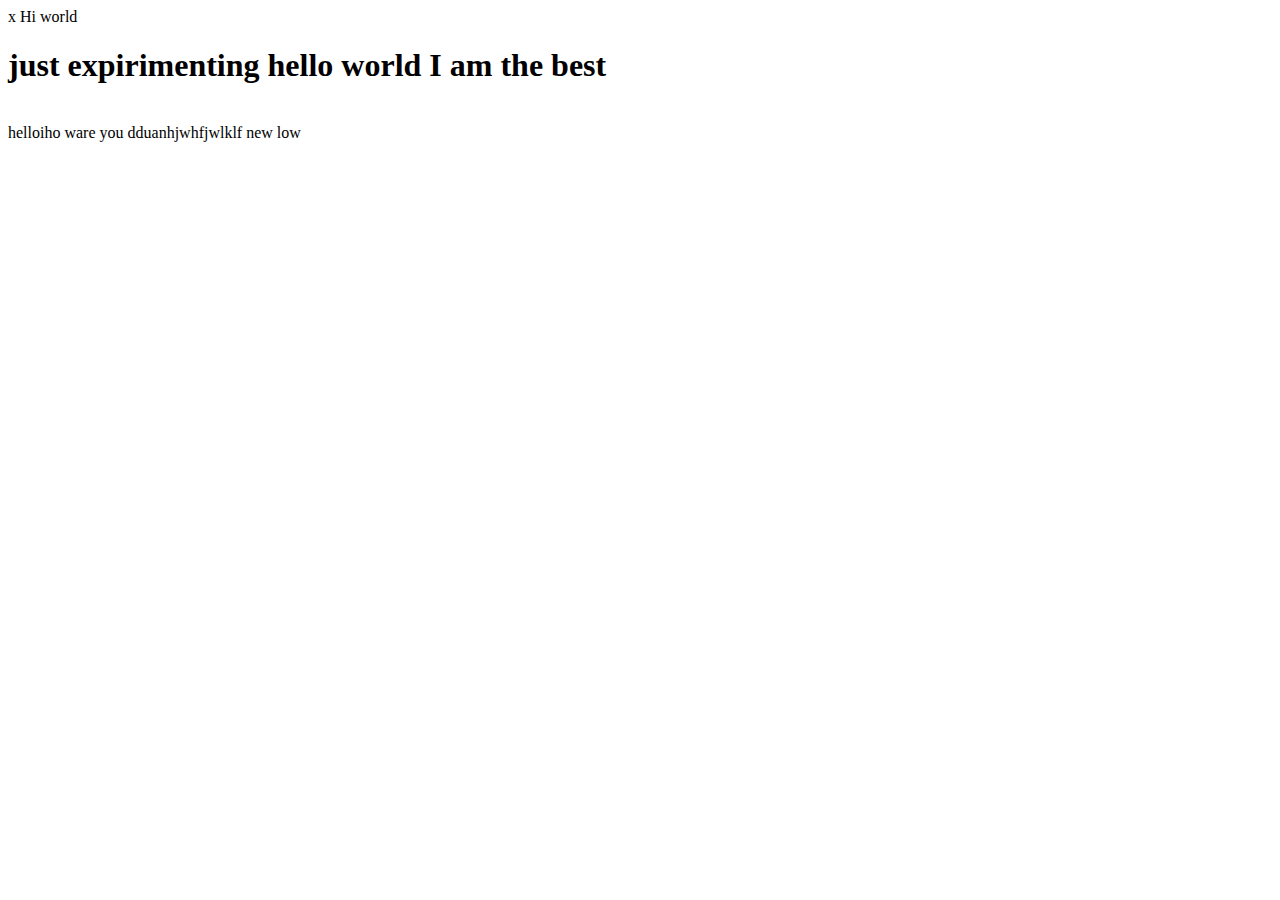
<file: index1.html>
<!DOCTYPE html>
<html lang="en">

<head>
    <meta charset="UTF-8">
    <meta name="viewport" content="width=device-width, initial-scale=1.0">
    <title>Document</title>
</head>
x

<body>
    Hi world
    <h1>
        just expirimenting hello world I am the best
    </h1>
    <br> helloiho ware you dduanhjwhfjwlklf new low
</body>

</html>
</file>
<file: assignment1/css/styles.css>
h1 {
    text-align: center;
    font-family: 'Franklin Gothic Medium', 'Arial Narrow', Arial, sans-serif;
}

section {
    /* background: gray; */
    box-sizing: border-box;
    /* border: 1px solid black; */
    padding: 5px;
    float: left;
}

.bigBox>label {
    /* background: red; */
    border: 1px solid black;
    float: right;
    font-size: larger;
    font-weight: bold;
}

.bigBox>div {
    clear: right;
}

#chicken label {
    background-color: aquamarine;
}

#beef label {
    background-color: cadetblue;
}

#sushi label {
    background-color: yellow;
}

.bigBox {
    border: 1px solid black;
    margin: 10px;
    border-radius: 3px;
    font-family: 'Trebuchet MS', 'Lucida Sans Unicode', 'Lucida Grande', 'Lucida Sans', Arial, sans-serif;
    font-size: large;
    background: gray;
}


/**********Large devices only*********************/

@media (min-width: 992px) {
    .col-lg-12 {
        width: 100%;
    }
    .col-lg-6 {
        width: 50%;
    }
    .col-lg-4 {
        width: 33.3%;
    }
    .col-lg-3 {
        width: 25%;
    }
}

@media (min-width: 768px) and (max-width: 991px) {
    .col-md-12 {
        width: 100%;
    }
    .col-md-6 {
        width: 50%;
    }
    .col-md-4 {
        width: 33.3%;
    }
    .col-md-3 {
        width: 25%;
    }
    .col-md-6:nth-of-type(3) {
        width: 100%;
    }
}
</file>
<file: assignment2/css/styles.css>
.col-sm-12 {
    padding: 15px;
}
</file>
